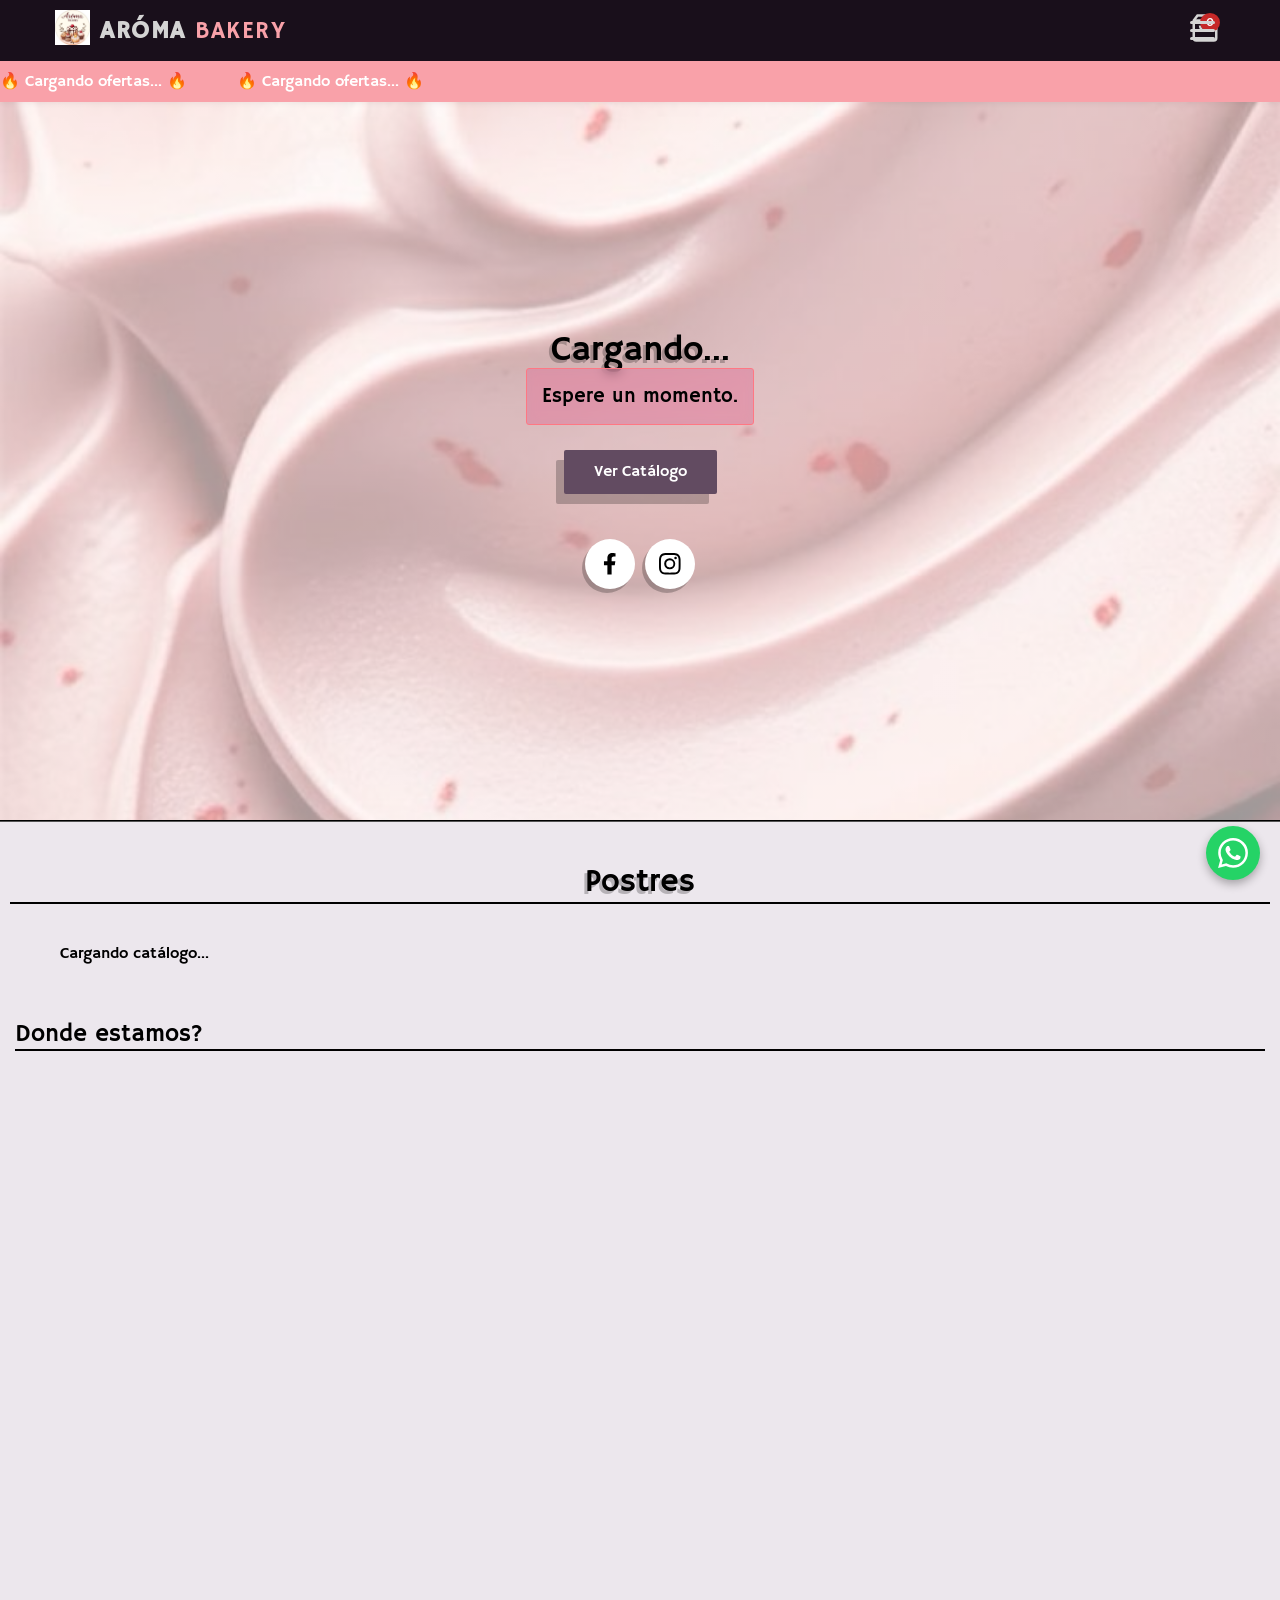
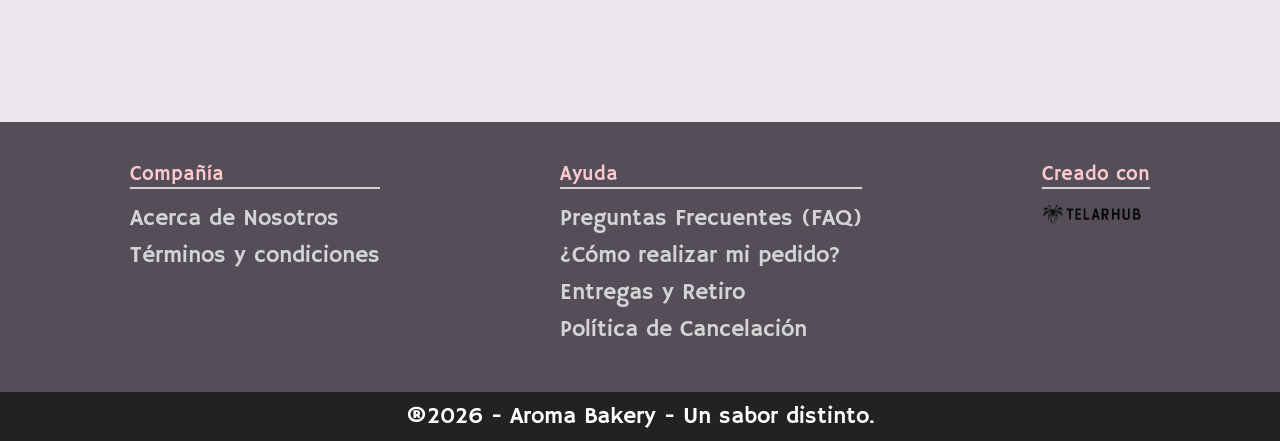
<file: index.html>
<!DOCTYPE html>
<html lang="es">
<head>
    <meta charset="UTF-8">
    <meta name="viewport" content="width=device-width, initial-scale=1.0">
    <title>Aróma Bakery</title>
    <link rel="stylesheet" href="css/index.css">
    <link rel="stylesheet" href="css/modal.css">
    <link rel="preconnect" href="https://fonts.googleapis.com">
    <link rel="preconnect" href="https://fonts.gstatic.com" crossorigin>
    <link href="https://fonts.googleapis.com/css2?family=Big+Shoulders:opsz,wght@10..72,100..900&family=Hammersmith+One&family=REM:ital,wght@0,100..900;1,100..900&display=swap" rel="stylesheet">
    <script src="secrets.js"></script>
</head>
<body>

<nav class="encabezado-tienda">
    <div class="contenedor-header">
        <div class="logo">
            <div class="img">
                <img src="css/IMG-20260129-WA0000.jpg" alt="Tu navegador no soporta la imagen" width="35px" height="auto">
            </div>
            <h1 class="nombre-tienda">Aróma <span class="destacado-2">Bakery</span></h1>

            <div class="icono-carrito" onclick="toggleCarrito()">
                <svg width="30" height="30" viewBox="0 0 24 24" fill="none" stroke="currentColor" stroke-width="2"><path d="M6 2L3 6v14a2 2 0 0 0 2 2h14a2 2 0 0 0 2-2V6l-3-4z"/><line x1="3" y1="6" x2="21" y2="6"/><path d="M16 10a4 4 0 0 1-8 0"/></svg>
                <span id="carrito-count">0</span>
            </div>
        </div>

        <div id="modal-carrito" class="modal-carrito">
            <div class="contenido-carrito">
                <div class="header-carrito">
                    <h2>TU CARRITO</h2>
                    <button onclick="toggleCarrito()">✕</button>
                </div>
                <div id="lista-carrito" class="lista-items"></div>
                <div class="footer-carrito">
                    <p>TOTAL: <span id="total-carrito">0</span> ARG</p>
                    <button class="btn-finalizar" onclick="enviarPedidoWhatsApp()">ENVIAR PEDIDO POR WHATSAPP</button>
                </div>
            </div>
        </div>

        <button class="menu-hamburguesa" id="btn-menu">
            <span></span>
            <span></span>
            <span></span>
        </button>
    </div>

    <nav class="menu-lateral" id="menu-lat">
        <ul class="lista-categorias" id="menu-categorias"></ul>
    </nav>
    <div class="divisor-sutil"></div>

    <div class="oferta-container">
        <div class="oferta-texto" id="contenedor-cinta">
            <span id="cinta-dinamica">🔥 Cargando ofertas... 🔥</span>
            <span id="cinta-dinamica-2">🔥 Cargando ofertas... 🔥</span>
        </div>
    </div>

    <div class="whatsapp">
        <li class="icon-content">
            <a data-social="whatsapp" aria-label="Whatsapp" href="https://wa.me/+5492617028044">
                <div class="filled"></div>
                <svg viewBox="0 0 24 24" class="bi bi-whatsapp" fill="currentColor" height="30" width="30"><path d="M17.472 14.382c-.297-.149-1.758-.867-2.03-.967-.273-.099-.471-.148-.67.15-.197.297-.767.966-.94 1.164-.173.199-.347.223-.644.075-.297-.15-1.255-.463-2.39-1.475-.883-.788-1.48-1.761-1.653-2.059-.173-.297-.018-.458.13-.606.134-.133.298-.347.446-.52.149-.174.198-.298.298-.497.099-.198.05-.371-.025-.52-.075-.149-.669-1.612-.916-2.207-.242-.579-.487-.5-.669-.51-.173-.008-.371-.01-.57-.01-.198 0-.52.074-.792.372-.272.297-1.04 1.016-1.04 2.479 0 1.462 1.065 2.875 1.213 3.074.149.198 2.096 3.2 5.077 4.487.709.306 1.262.489 1.694.625.712.227 1.36.195 1.871.118.571-.085 1.758-.719 2.006-1.413.248-.694.248-1.289.173-1.413-.074-.124-.272-.198-.57-.347m-5.421 7.403h-.004a9.87 9.87 0 01-5.031-1.378l-.361-.214-3.741.982.998-3.648-.235-.374a9.86 9.86 0 01-1.51-5.26c.001-5.45 4.436-9.884 9.888-9.884 2.64 0 5.122 1.03 6.988 2.898a9.825 9.825 0 012.893 6.994c-.003 5.45-4.437 9.884-9.885 9.884m8.413-18.297A11.815 11.815 0 0012.05 0C5.495 0 .16 5.335.157 11.892c0 2.096.547 4.142 1.588 5.945L.057 24l6.305-1.654a11.882 11.882 0 005.683 1.448h.005c6.554 0 11.89-5.335 11.893-11.893a11.821 11.821 0 00-3.48-8.413Z"></path></svg>
            </a>
        </li>
    </div>
</nav>

<section class="seccion-hero">
    <div class="contenedor-hero">
        <div class="contenido-hero">
            <h2 class="titulo-hero" id="encabezado-dinamico">Cargando...</h2>
            <p class="subtitulo-hero" id="parrafo-dinamico">Espere un momento.</p>
            <a href="#contenedor-productos" class="btn-hero">Ver Catálogo</a>
        </div>
    </div>
    
    <div class="redes">
        <ul class="wrapper">
          <li id="facebook" class="icon facebook">
            <span class="tooltip">Facebook</span>
            <svg viewBox="0 0 320 512" height="1.2em" fill="currentColor" xmlns="http://www.w3.org/2000/svg">
              <path d="M279.14 288l14.22-92.66h-88.91v-60.13c0-25.35 12.42-50.06 52.24-50.06h40.42V6.26S260.43 0 225.36 0c-73.22 0-121.08 44.38-121.08 124.72v70.62H22.89V288h81.39v224h100.17V288z"></path>
            </svg>
          </li>
          <li id="instagram" class="icon instagram">
            <span class="tooltip">Instagram</span>
            <svg xmlns="http://www.w3.org/2000/svg" height="1.2em" fill="currentColor" class="bi bi-instagram" viewBox="0 0 16 16">
              <path d="M8 0C5.829 0 5.556.01 4.703.048 3.85.088 3.269.222 2.76.42a3.917 3.917 0 0 0-1.417.923A3.927 3.927 0 0 0 .42 2.76C.222 3.268.087 3.85.048 4.7.01 5.555 0 5.827 0 8.001c0 2.172.01 2.444.048 3.297.04.852.174 1.433.372 1.942.205.526.478.972.923 1.417.444.445.89.719 1.416.923.51.198 1.09.333 1.942.372C5.555 15.99 5.827 16 8 16s2.444-.01 3.298-.048c.851-.04 1.434-.174 1.943-.372a3.916 3.916 0 0 0 1.416-.923c.445-.445.718-.891.923-1.417.197-.509.332-1.09.372-1.942C15.99 10.445 16 10.173 16 8s-.01-2.445-.048-3.299c-.04-.851-.175-1.433-.372-1.941a3.926 3.926 0 0 0-.923-1.417A3.911 3.911 0 0 0 13.24.42c-.51-.198-1.092-.333-1.943-.372C10.443.01 10.172 0 7.998 0h.003zm-.717 1.442h.718c2.136 0 2.389.007 3.232.046.78.035 1.204.166 1.486.275.373.145.64.319.92.599.28.28.453.546.598.92.11.281.24.705.275 1.485.039.843.047 1.096.047 3.231s-.008 2.389-.047 3.232c-.035.78-.166 1.203-.275 1.485a2.47 2.47 0 0 1-.599.919c-.28.28-.546.453-.92.598-.28.11-.704.24-1.485.276-.843.038-1.096.047-3.232.047s-2.39-.009-3.233-.047c-.78-.036-1.203-.166-1.485-.276a2.478 2.478 0 0 1-.92-.598 2.48 2.48 0 0 1-.6-.92c-.109-.281-.24-.705-.275-1.485-.038-.843-.046-1.096-.046-3.233 0-2.136.008-2.388.046-3.231.036-.78.166-1.204.276-1.486.145-.373.319-.64.599-.92.28-.28.546-.453.92-.598.282-.11.705-.24 1.485-.276.738-.034 1.024-.044 2.515-.045v.002zm4.988 1.328a.96.96 0 1 0 0 1.92.96.96 0 0 0 0-1.92zm-4.27 1.122a4.109 4.109 0 1 0 0 8.217 4.109 4.109 0 0 0 0-8.217zm0 1.441a2.667 2.667 0 1 1 0 5.334 2.667 2.667 0 0 1 0-5.334z"></path>
            </svg>
          </li>
        </ul>
    </div>
</section>
    <div class="postres">
        <h2>Postres</h2>
    </div>
<main id="contenedor-productos" class="grid-productos">
    <p class="cargando">Cargando catálogo...</p>

</main>

<template id="plantilla-producto">
    <div class="tarjeta-producto">
        <div class="contenedor-imagen">
            <img src="" class="producto-imagen" alt="Producto">
        </div>
        <div class="detalles">
            <h3 class="nombre"></h3>
            <p class="precio"></p>
        </div>
    </div>            
</template>

<div class="maps">
    <h2>Donde estamos?</h2>
<iframe src="https://www.google.com/maps/embed?pb=!1m17!1m12!1m3!1d3346.7401055519704!2d-68.75912992209733!3d-32.984257973577364!2m3!1f0!2f0!3f0!3m2!1i1024!2i768!4f13.1!3m2!1m1!2zMzLCsDU5JzAzLjMiUyA2OMKwNDUnMjMuNiJX!5e0!3m2!1ses-419!2sar!4v1776608118746!5m2!1ses-419!2sar" width="100%" height="600" style="border:0;" allowfullscreen="" loading="lazy" referrerpolicy="no-referrer-when-downgrade"></iframe>
</div>

<div id="modal-pago" class="modal-pasos-aroma">
    <div class="contenedor-paso">
        <h3 class="titulo-paso">¿Cómo deseas pagar?</h3>
        <button id="pago-efectivo" class="btn-opcion-aroma btn-rosa-claro">EFECTIVO</button>
        <button id="pago-transferencia" class="btn-opcion-aroma btn-rosa-fuerte">TRANSFERENCIA</button>
        <div id="bloque-alias" class="bloque-info-alias">
            <p class="txt-pestaña">Alias para transferir:</p>
            <strong id="alias-texto">Stephanieledda.bna</strong>
            <button id="btn-copiar-alias" class="btn-copia">Copiar Alias</button>
        </div>
        <div class="grupo-input">
            <label for="nombre-cliente">Tu nombre:</label>
            <input type="text" id="nombre-cliente" placeholder="Ingresa tu nombre">
        </div>
        <button id="finalizar-con-pago" class="btn-opcion-aroma btn-siguiente">SIGUIENTE</button>
        <button onclick="document.getElementById('modal-pago').style.display='none'" class="btn-volver-link">Cancelar</button>
    </div>
</div>

<div id="modal-fecha" class="modal-pasos-aroma">
    <div class="contenedor-paso">
        <h3 class="titulo-paso">¿Para qué fecha es el pedido?</h3>
        <p class="bajada-paso">Selecciona el día de entrega o retiro</p>
        <input type="date" id="fecha-entrega" class="input-fecha-aroma">
        <button id="confirmar-fecha" class="btn-opcion-aroma btn-siguiente">CONTINUAR</button>
        <button onclick="volverAPago()" class="btn-volver-link">Volver</button>
    </div>
</div>

<div id="modal-entrega" class="modal-pasos-aroma">
    <div class="contenedor-paso">
        <h3 class="titulo-paso">¿Cómo deseas recibir tu pedido?</h3>
        <button id="entrega-local" class="btn-opcion-aroma btn-rosa-claro">RETIRO EN LOCAL</button>
        <button id="entrega-domicilio" class="btn-opcion-aroma btn-rosa-fuerte">COORDINAR ENTREGA</button>
        <button onclick="volverAFecha()" class="btn-volver-link">Volver</button>
    </div>
</div>

<footer class="footer">
    <div class="container">
        <div class="footer-row">
            <div class="footer-links">
                <h4 id="footer">Compañía</h4>
                <ul>
                    <li><a href="html/acerca.html">Acerca de Nosotros</a></li>
                    <li><a href="html/condiciones.html">Términos y condiciones</a></li>
                </ul>
            </div>
            <div class="footer-links">
                <h4>Ayuda</h4>
                <ul>
                    <li><a href="html/faq.html">Preguntas Frecuentes (FAQ)</a></li>
                    <li><a href="html/pedidos.html">¿Cómo realizar mi pedido?</a></li>
                    <li><a href="html/entregas-retiros.html">Entregas y Retiro</a></li>
                    <li><a href="html/cancelacion.html">Política de Cancelación</a></li>
                </ul>
            </div>
            <div class="footer-links">
                <h4>Creado con</h4>
                <div class="creacion-footer">
                    <img id="telarweb" src="css/1776540990595.png" alt="Vortex Cloud" width="100px" height="auto">
                </div>
            </div>
        </div>
    </div>
</footer>

<footer>
    <div class="marca">
        <p>®2026 - Aroma Bakery - Un sabor distinto.</p>
    </div>
</footer>

<script src="main/main.js"></script>
<script src="main/carrito.js"></script>

</body>
</html>
</file>
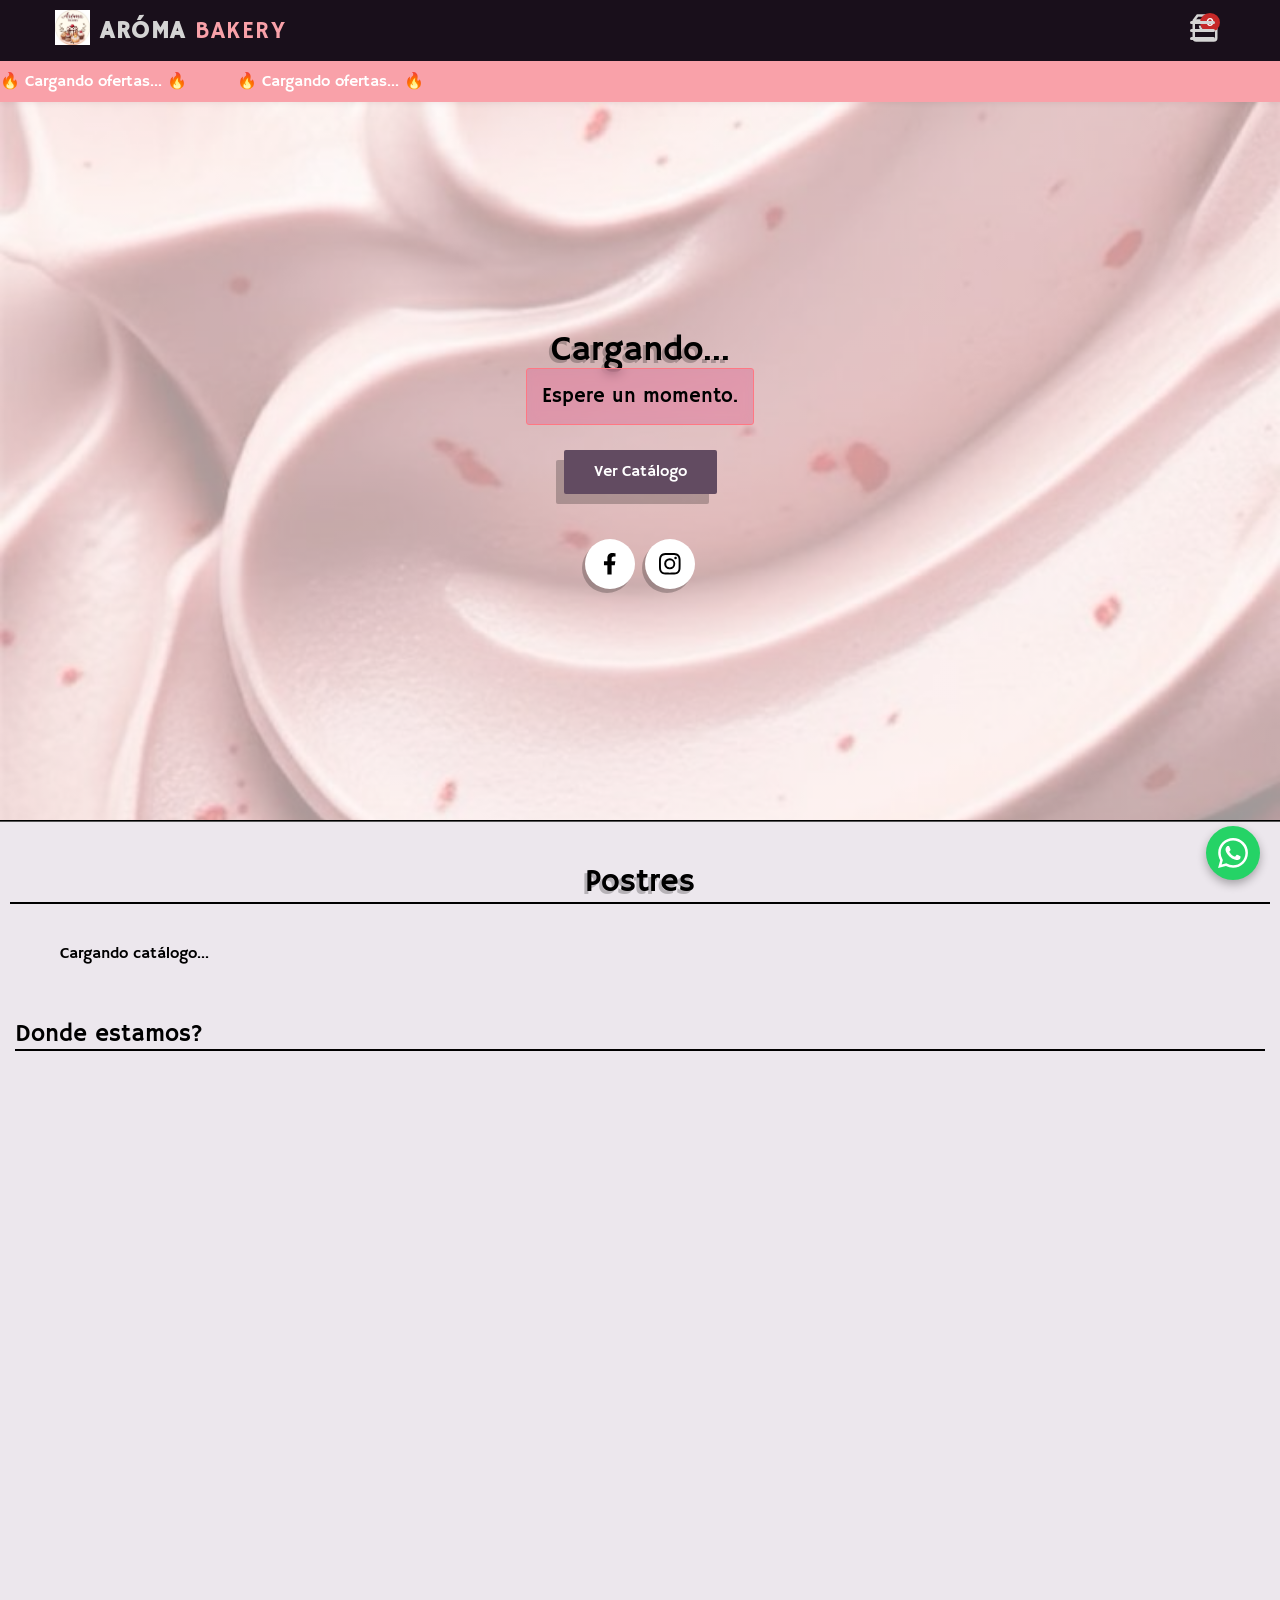
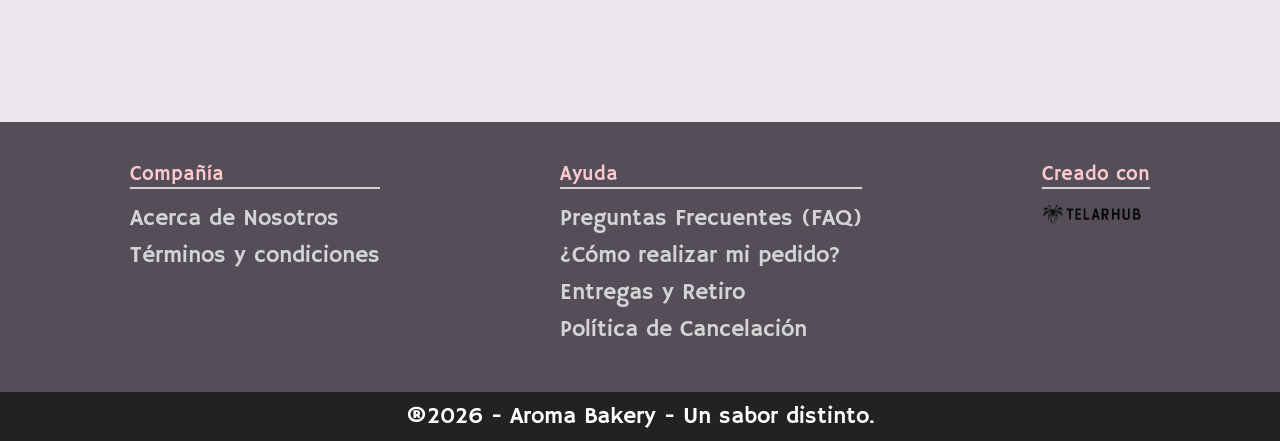
<file: html/detalle-producto.html>
<!DOCTYPE html>
<html lang="es">
<head>
    <meta charset="UTF-8">
    <meta name="viewport" content="width=device-width, initial-scale=1.0">
    <title>Aróma Bakery</title>
    <link rel="stylesheet" href="../css/detalle.css">
    <link rel="stylesheet" href="../css/modal.css">
    <link rel="preconnect" href="https://fonts.googleapis.com">
    <link rel="preconnect" href="https://fonts.gstatic.com" crossorigin>
    <link href="https://fonts.googleapis.com/css2?family=Big+Shoulders:opsz,wght@10..72,100..900&family=Hammersmith+One&family=REM:ital,wght@0,100..900;1,100..900&display=swap" rel="stylesheet">
    <style>
        .input-fecha {
            width: 100%;
            padding: 12px;
            border: 1px solid #ccc;
            border-radius: 8px;
            font-size: 16px;
            margin-top: 10px;
            font-family: sans-serif;
            box-sizing: border-box;
        }
    </style>
</head>

<body class="body-detalle">
    <header class="encabezado-tienda">
        <div class="contenedor-header">
            <a href="../index.html" class="btn-volver">
                <svg xmlns="http://www.w3.org/2000/svg" width="24" height="24" viewBox="0 0 24 24" fill="none" stroke="currentColor" stroke-width="2" stroke-linecap="round" stroke-linejoin="round">
                    <line x1="19" y1="12" x2="5" y2="12"></line>
                    <polyline points="12 19 5 12 12 5"></polyline>
                </svg>
            </a>

            <div class="logo">
                <div class="img">
                <img src="../css/IMG-20260129-WA0000.jpg" alt="Tu navegador no soporta la imagen" width="35px" height="auto">
            </div>
                <a href="../index.html" class="logo-link">
                    <h1 class="nombre-tienda">Aróma <span class="destacado-2">Bakery</span></h1>
                </a>

                <div class="icono-carrito" onclick="toggleCarrito()">
                    <svg width="30" height="30" viewBox="0 0 24 24" fill="none" stroke="currentColor" stroke-width="2"><path d="M6 2L3 6v14a2 2 0 0 0 2 2h14a2 2 0 0 0 2-2V6l-3-4z"/><line x1="3" y1="6" x2="21" y2="6"/><path d="M16 10a4 4 0 0 1-8 0"/></svg>
                    <span id="carrito-count">0</span>
                </div>
            </div>
        </div>

        <div id="modal-carrito" class="modal-carrito">
            <div class="contenido-carrito">
                <div class="header-carrito">
                    <h2>TU CARRITO</h2>
                    <button onclick="toggleCarrito()">✕</button>
                </div>
                <div id="lista-carrito" class="lista-items"></div>
                <div class="footer-carrito">
                    <p>TOTAL: <span id="total-carrito">0</span> ARG</p>
                    <button class="btn-finalizar" onclick="enviarPedidoWhatsApp()">ENVIAR PEDIDO POR WHATSAPP</button>
                </div>
            </div>
        </div>
    </header>

    <div class="detalle-wrapper">
        <div class="contenedor-foto">
            <img id="img-detalle" src="" alt="Cargando producto...">
        </div>

        <div class="info-detalle">
            <h1 id="titulo-detalle">Cargando...</h1>
            <p id="precio-detalle" class="precio-destacado"></p>
            <p id="descripcion-detalle" class="descripcion-producto"></p>

            <div class="seccion-cantidad">
                <span class="etiqueta">Cantidad</span>
                <div class="control-cantidad">
                    <button id="btn-menos" type="button">-</button>
                    <span id="cantidad-numero">1</span>
                    <button id="btn-mas" type="button">+</button>
                </div>
            </div>

            <button id="comprar-producto" class="btn-whatsapp-detalle">PEDIR POR WHATSAPP</button>
            <button id="agregar-carrito" class="btn-carrito-secundario">AGREGAR AL CARRITO</button>
        </div>

        <div class="sugeridos">
            <h2>También te puede gustar</h2>
            <div id="contenedor-otros-productos" class="scroll-horizontal"></div>
        </div>
    </div>

<footer class="footer">
    <div class="container">
        <div class="footer-row">
            <div class="footer-links">
                <h4 id="footer">Compañía</h4>
                <ul>
                    <li><a href="acerca.html">Acerca de Nosotros</a></li>
                    <li><a href="condiciones.html">Términos y condiciones</a></li>
                </ul>
            </div>
            <div class="footer-links">
                <h4>Ayuda</h4>
                <ul>
                    <li><a href="faq.html">Preguntas Frecuentes (FAQ)</a></li>
                    <li><a href="pedidos.html">¿Cómo realizar mi pedido?</a></li>
                    <li><a href="entregas-retiros.html">Entregas y Retiro</a></li>
                    <li><a href="cancelacion.html">Política de Cancelación</a></li>
                </ul>
            </div>
            <div class="footer-links">
                <h4>Creado con</h4>
                                <div class="creacion-footer">
                 <img id="logo-vortex" src="../css/1776540990595.png" alt="Vortex Cloud" width="100px" height="auto">
                </div>
            </div>
        </div>
    </div>
</footer>

    <footer>
        <div class="marca">
            <p>®2026 - Aróma Bakery - Un sabor distinto.</p>
        </div>
    </footer>

<div id="modal-pago" class="modal-pasos-aroma">
    <div class="contenedor-paso">
        <h3 class="titulo-paso">¿Cómo deseas pagar?</h3>
        <button id="pago-efectivo" class="btn-opcion-aroma btn-rosa-claro">EFECTIVO</button>
        <button id="pago-transferencia" class="btn-opcion-aroma btn-rosa-fuerte">TRANSFERENCIA</button>
        <div id="bloque-alias" class="bloque-info-alias">
            <p class="txt-pestaña">Alias para transferir:</p>
            <strong id="alias-texto">Stephanieledda.bna</strong>
            <button id="btn-copiar-alias" class="btn-copia">Copiar Alias</button>
        </div>
        <div class="grupo-input">
            <label for="nombre-cliente">Tu nombre:</label>
            <input type="text" id="nombre-cliente" placeholder="Ingresa tu nombre">
        </div>
        <button id="finalizar-con-pago" class="btn-opcion-aroma btn-siguiente">SIGUIENTE</button>
        <button onclick="document.getElementById('modal-pago').style.display='none'" class="btn-volver-link">Cancelar</button>
    </div>
</div>

<div id="modal-fecha" class="modal-pasos-aroma">
    <div class="contenedor-paso">
        <h3 class="titulo-paso">¿Para qué fecha es el pedido?</h3>
        <p class="bajada-paso">Selecciona el día de entrega o retiro</p>
        <input type="date" id="fecha-entrega" class="input-fecha-aroma">
        <button id="confirmar-fecha" class="btn-opcion-aroma btn-siguiente">CONTINUAR</button>
        <button onclick="volverAPago()" class="btn-volver-link">Volver</button>
    </div>
</div>

<div id="modal-entrega" class="modal-pasos-aroma">
    <div class="contenedor-paso">
        <h3 class="titulo-paso">¿Cómo deseas recibir tu pedido?</h3>
        <button id="entrega-local" class="btn-opcion-aroma btn-rosa-claro">RETIRO EN LOCAL</button>
        <button id="entrega-domicilio" class="btn-opcion-aroma btn-rosa-fuerte">COORDINAR ENTREGA</button>
        <button onclick="volverAFecha()" class="btn-volver-link">Volver</button>
    </div>
</div>

    <script src="../main/detalle.js"></script>
    <script src="../main/carrito.js"></script>
</body>
</html>
</file>
<file: css/index.css>
* {
    list-style: none;
    margin: 0;
    padding: 0;
    box-sizing: border-box;
  font-family: "Hammersmith One", sans-serif;
  font-weight: 400;
  font-style: normal;
    -webkit-tap-highlight-color: transparent;
}

body {
    background-color: #ece7ed;
}

html {
        scroll-behavior: smooth;
}

/* --- HEADER Y NAVEGACIÓN --- */
.encabezado-tienda {
    font-weight: bold;
    background-color: #190f1b;
    width: 100%;
    position: sticky;
    top: 0;
    z-index: 100;
    box-shadow: 0 2px 5px rgba(0,0,0,0.05);
}

.contenedor-header {
    max-width: 1200px;
    margin: 0 auto;
    padding: 10px 15px;
    display: flex;
    justify-content: space-between;
    align-items: center;
}

.logo {
    display: flex;
    align-items: center;
    gap: 10px;
}

.icono-bolsa {
    width: 30px;
    height: 30px;
    color: #d4d4d4;
}

.nombre-tienda {
    font-size: 1.5rem;
    font-weight: 700;
    text-transform: uppercase;
    letter-spacing: 1.5px;
    color: #d4d4d4;
}

.destacado-2{
    color: #f9a1a9;
}

.menu-hamburguesa {
    display: flex;
    flex-direction: column;
    gap: 5px;
    background: none; border: none; cursor: pointer; padding: 10px; z-index: 1001;
}

.menu-hamburguesa span {
    width: 25px;
    height: 3px;
    background-color: #d4d4d4;
    border-radius: 2px;
    transition: 0.3s;
}

.menu-hamburguesa.abierto span:nth-child(1) {
    transform: translateY(8px) rotate(45deg);
}

.menu-hamburguesa.abierto span:nth-child(2) {
    opacity: 0;
}

.menu-hamburguesa.abierto span:nth-child(3) {
    transform: translateY(-8px) rotate(-45deg);
}

.menu-lateral {
    position: fixed;
    top: 0;
    right: -100%;
    width: 250px;
    height: 100vh;
    backdrop-filter: blur(6px) saturate(180%);
    -webkit-backdrop-filter: blur(6px) saturate(180%);
    background-color: rgba(212, 130, 161, 0.6);
    border-top-left-radius: 12px;
    border-bottom-left-radius: 12px;
    border: 1px solid #FF7783;
    box-shadow: -8px 10px 0px rgba(0, 0, 0, 0.23);
    transition: 0.4s ease-in-out;
    z-index: 1000;
    padding-top: 80px;
}

.menu-lateral.activo {
    right: 0;
}

.lista-categorias {
    list-style: none;
    padding: 0 20px;
}

.lista-categorias li {
    margin-bottom: 20px;
    border-bottom: 1px solid #000;
    padding-bottom: 10px;
}

.lista-categorias a {
    text-decoration: none;
    color: #000;
    font-size: 1.125rem;
    display: block;
}

/* --- HERO SECTION --- */

.seccion-hero {
    background-image: linear-gradient(rgba(255, 255, 255, 0.6), rgba(255, 255, 255, 0.6)), 
                      url("/css/b524757e89bd791bcbf030759930df9c.jpg");
   background-repeat: no-repeat;
   background-size: cover;
   background-position: center;
    display: flex;
    flex-direction: column;
    align-items: center;
    justify-content: center;
    width: 100%;
    height: 80vh;
    text-align: center;
    padding: 0 20px;
    gap: 40px;
    border-bottom: 2px groove black;
}

.titulo-hero {
    width: 100%;
    height: 30px;
    font-size: 2.1875rem;
    margin-bottom: 10px;
    font-weight: 100;
    color: #000;
    text-shadow: -3px 3px 0px rgba(0, 0, 0, 0.23);
}

.subtitulo-hero {
    font-size: 1.25rem;
    margin-bottom: 25px;
    color: #000;
    backdrop-filter: blur(6px) saturate(180%);
    -webkit-backdrop-filter: blur(6px) saturate(180%);
    background-color: rgba(212, 130, 161, 0.6);
    border: 1px solid #FF7783;
    padding: 15px;
    border-radius: 3px;
}

.btn-hero {
    display: inline-block;
    padding: 12px 30px;
    background-color: #624b61;
    box-shadow: -8px 10px 0px rgba(0, 0, 0, 0.23);
    color: #fff;
    text-decoration: none;
    border-radius: 2px;
    transition: all 0.3s ease-in-out;
}

.btn-hero:hover {
    transform: scale(0.9);
    box-shadow: -3px 4px 0px rgba(0, 0, 0, 0.23);
}

/* --- GRID DE PRODUCTOS --- */

.grid-productos {
    display: grid;
    grid-template-columns: repeat(auto-fill, minmax(280px, 1fr));
    gap: 30px; padding: 40px 20px; max-width: 1200px; margin: 0 auto;
}

.titulo-categoria-separador {
    grid-column: 1 / -1;
    font-size: 1.5625rem;
    font-weight: 100;
    border-bottom: 2px solid #190f1b;
    margin-top: 40px;
    padding-bottom: 10px;
    text-transform: uppercase;
    color: #190f1b;
}

.tarjeta-producto {
    display: flex;
    flex-direction: column;
}

.contenedor-imagen {
    width: 100%;
    aspect-ratio: 3/4;
    overflow: hidden;
    border-radius: 5px;
    border: 2px solid black;
    margin-bottom: 15px;
    box-shadow: -4px 4px 0px rgba(0, 0, 0, 0.23);
}

.producto-imagen {
    width: 100%;
    height: 100%;
    object-fit: cover;
}

.detalles {
    display: flex;
    flex-direction: column;
    gap: 5px;
}

.nombre {
    font-size: 1.375rem;
    color: #190f1b;
    text-transform: uppercase;
}

.precio {
    font-size: 1.25rem;
    color: #190f1b;
    font-weight: bold;
}

/* --- ELEMENTOS FLOTANTES Y FOOTER --- */

.whatsapp {
    position: fixed;
    bottom: 20px;
    right: 20px;
    z-index: 100;
    background-color: #25d366;
    border-radius: 50%;
    padding: 12px;
    box-shadow: 0 4px 10px rgba(0,0,0,0.3);
}
.whatsapp svg {
    color: white;
    display: block;
}

.whatsapp li {
    list-style: none;
}

.oferta-container {
    width: 100%;
    background-color: #f9a1a9;
    color: white;
    overflow: hidden;
    padding: 10px 0;
    font-family: sans-serif;
    font-weight: bold;
    white-space: nowrap;
}

.oferta-texto {
    display: flex;
    white-space: nowrap;
    animation: desplazar 8s linear infinite;
}

.oferta-texto span {
    padding-right: 50px;
}

@keyframes desplazar { from {

    transform: translateX(0);
}

    to {
        transform: translateX(-100%);
    }
}

.footer {
    background: #544e58;
    padding: 40px 20px;
    margin-top: 50px;
}

.footer-row {
    display: flex;
    flex-wrap: wrap;
    justify-content: space-around;
    max-width: 1200px;
    margin: 0 auto;
}

.footer-links h4 {
    border-bottom: 2px solid #d4d4d4;
    margin-bottom: 15px;
    font-size: 1.25rem;
    color: #ffc9ce;
}

.footer-links ul li a {
    text-decoration: none;
    color: #d4d4d4;
    margin-bottom: 8px;
    display: block;
    font-size: 1.4375rem;
    transition: all 0.3s ease-in-out;
}

.footer-links ul li a:hover {
    transform: scale(1.1);
    color: #f9a1a9;
    border-bottom: 2px solid #ffc9ce;
}

.marca {
    text-align: center;
    padding: 10px;
    background: #222;
    color: #fff;
    font-size: 1.4375rem;
}

#logo-vortex {
    filter: invert(1);
    cursor: pointer;
    transition: 0.3s;
}

@media (max-width: 600px) {

    .grid-productos {
        grid-template-columns: 1fr 1fr;
        gap: 15px;
        padding: 15px;
    }

    .nombre {
        font-size: 1.125rem;
    }

    .titulo-hero { font-size: 2rem; 
    }

    .footer-row{
        text-align: center;
        width: 100%;
        flex-direction: column;
        align-items: center;

    }

    .footer-links {
        width: 100%;
        text-align: center;
        display: flex;
        flex-direction: column;
        align-items: center;
    }
}

.modal-carrito {
    position: fixed;
    top: 0;
    right: -100%;
    width: 100%;
    height: 100%;
    background: rgba(0,0,0,0.5);
    z-index: 2000;
    transition: 0.4s;
    color: #d4d4d4;
}

.modal-carrito.activo {
    right: 0;
}

.contenido-carrito {
    width: 300px;
    height: 100%;
    backdrop-filter: blur(16px) saturate(180%);
    -webkit-backdrop-filter: blur(16px) saturate(180%);
    background-color: rgba(212, 130, 161, 0.6);
    border-radius: 12px;
    border: 1px solid #f9a1a9;
    float: right;
    padding: 20px;
    display: flex;
    flex-direction: column;
    color: #fff;
}

.header-carrito {
    display: flex;
    justify-content: space-between;
    border-bottom: 2px solid #fff;
    padding-bottom: 10px;
    color: #fff;
}

.header-carrito button{
    color: #d4d4d4;
}

.lista-items {
    flex-grow: 1;
    overflow-y: auto;
    padding: 10px 0;
}
.item-carrito {
    display: flex;
    gap: 10px;
    margin-bottom: 15px;
    border-bottom: 1px solid #eee;
    padding-bottom: 10px;
    position: relative;
}

.btn-eliminar {
    position: absolute;
    right: 0;
    top: 0;
    background: none;
    border: none;
    cursor: pointer;
    color: #ffffff;
}

.footer-carrito {
    border-top: 2px solid #fff;
    padding-top: 15px;
    text-align: center;
}

.btn-finalizar {
    background: #d4d4d4;
    border-radius: 4px;
    color: #0a0a0a;
    width: 100%;
    padding: 15px;
    border: none;
    font-weight: bold;
    cursor: pointer;
    margin-top: 10px;
    font-size: 0.9375rem;
}

#carrito-count {
    background: #c62828;
    color: #fff;
    border-radius: 50%;
    padding: 2px 6px;
    font-size: 0.75rem;
    position: absolute;
    top: 0;
    right: 0;
}

.icono-carrito {
    position: absolute;
    color: #d4d4d4;
    right: 60px;
    cursor: pointer;
}

.icono-carrito.palpitando {
    animation: palpitacion 1s infinite;
}

@keyframes palpitacion {
    0% { transform: scale(1); }
    50% { transform: scale(1.1); }
    100% { transform: scale(1); }
}

.header-carrito button {
    background: none;
    border: none;
    font-size: 1.5625rem;
}

.maps h2{
    margin: 15px;
    border-bottom: 2px solid black;
}

.modal-type {
    backdrop-filter: blur(6px) saturate(180%);
    -webkit-backdrop-filter: blur(6px) saturate(180%);
    background-color: rgba(212, 130, 161, 0.6);
    border-radius: 12px;
    border: 1px solid #FF7783;
    padding: 20px;
    border-radius: 15px;
    width: 90%;
    max-width: 400px;
    text-align: center;
    font-family: sans-serif;
}

/* From Uiverse.io by david-mohseni */ 
.wrapper {
  display: inline-flex;
  list-style: none;
  height: auto;
  width: 100%;
  font-family: "Poppins", sans-serif;
  justify-content: center;
}

.wrapper .icon {
  position: relative;
  background: #fff;
  border-radius: 50%;
  margin: 5px;
  width: 50px;
  height: 50px;
  font-size: 18px;
  display: flex;
  justify-content: center;
  align-items: center;
  flex-direction: column;
  box-shadow: -3px 4px 0px rgba(0, 0, 0, 0.23);
  cursor: pointer;
  transition: all 0.2s cubic-bezier(0.68, -0.55, 0.265, 1.55);
}

.wrapper .tooltip {
  position: absolute;
  top: 0;
  font-size: 14px;
  background: #fff;
  color: #fff;
  padding: 5px 8px;
  border-radius: 5px;
  box-shadow: 0 10px 10px rgba(0, 0, 0, 0.1);
  opacity: 0;
  pointer-events: none;
  transition: all 0.3s cubic-bezier(0.68, -0.55, 0.265, 1.55);
}

.wrapper .tooltip::before {
  position: absolute;
  content: "";
  height: 8px;
  width: 8px;
  background: #fff;
  bottom: -3px;
  left: 50%;
  transform: translate(-50%) rotate(45deg);
  transition: all 0.3s cubic-bezier(0.68, -0.55, 0.265, 1.55);
}

.wrapper .icon:hover .tooltip {
  top: -45px;
  opacity: 1;
  visibility: visible;
  pointer-events: auto;
}

.wrapper .icon:hover span,
.wrapper .icon:hover .tooltip {
  text-shadow: 0px -1px 0px rgba(0, 0, 0, 0.1);
}

.wrapper .facebook:hover,
.wrapper .facebook:hover .tooltip,
.wrapper .facebook:hover .tooltip::before {
  background: #1877f2;
  color: #fff;
}

.wrapper .instagram:hover,
.wrapper .instagram:hover .tooltip,
.wrapper .instagram:hover .tooltip::before {
  background: #e4405f;
  color: #fff;
}


.postres {
    display: flex;
    justify-content: center;
    flex-direction: column;
    text-align: center;
    align-items: center;
    margin-top: 40px;
    margin-left: 10px;
    margin-right: 10px;
    font-size: 1.350rem;
    
}

.postres h2 {
    border-bottom: 2px solid black;
    width: 100%;
    text-shadow: -3px 3px 0px rgba(0, 0, 0, 0.23);
    
}
</file>
<file: css/modal.css>
/* Contenedor de fondo del modal */
.modal-pasos-aroma {
    display: none;
    position: fixed;
    top: 0; left: 0;
    width: 100%; height: 100%;
    background: rgba(0, 0, 0, 0.8);
    z-index: 3000;
    align-items: center;
    justify-content: center;
}

/* Caja del contenido */
.contenedor-paso {
    backdrop-filter: blur(8px);
    background-color: rgba(212, 130, 161, 0.65);
    border-radius: 12px;
    border: 1px solid #FF7783;
    padding: 25px;
    width: 90%;
    max-width: 400px;
    text-align: center;
    font-family: 'Hammersmith One', sans-serif;
}

.titulo-paso { color: #ffffff; margin-bottom: 10px; }
.bajada-paso { font-size: 13px; color: #fff; margin-bottom: 15px; }

/* Botones genéricos */
.btn-opcion-aroma {
    width: 100%;
    padding: 15px;
    margin-bottom: 10px;
    margin-top: 10px;
    border-radius: 10px;
    border: none;
    font-weight: bold;
    cursor: pointer;
    font-size: 18px;
}

.btn-rosa-claro { background: #fec9ce; color: #000; }
.btn-rosa-fuerte { background: #f9a1a9; color: #000; }
.btn-siguiente { background: #ff8d8d; color: #000; }

/* Bloque de Alias */
.bloque-info-alias {
    display: none;
    margin-top: 15px;
    padding: 15px;
    border: 2px dashed #fff;
    border-radius: 10px;
    background: #f9f9f9;
    color: #333;
}

.btn-copia {
    display: block;
    margin: 10px auto;
    padding: 5px 15px;
    border-radius: 5px;
    border: 1px solid #007bff;
    color: #007bff;
    background: transparent;
    cursor: pointer;
}

/* Inputs */
.grupo-input { margin-top: 15px; text-align: left; }
.grupo-input label { display: block; margin-bottom: 5px; color: #fff; font-size: 14px; }
.grupo-input input, .input-fecha-aroma {
    width: 100%;
    padding: 10px;
    border-radius: 5px;
    border: 1px solid #ccc;
    font-size: 16px;
    box-sizing: border-box;
    outline: none;
}

.btn-volver-link {
    margin-top: 15px;
    background: none;
    border: none;
    color: #ffffff;
    text-decoration: underline;
    cursor: pointer;
}
</file>
<file: css/detalle.css>
* {
    list-style: none;
    margin: 0;
    padding: 0;
    box-sizing: border-box;
  font-family: "Hammersmith One", sans-serif;
  font-weight: 400;
  font-style: normal;
    -webkit-tap-highlight-color: transparent;
}

html {
        scroll-behavior: smooth;
}

/* --- HEADER Y NAVEGACIÓN --- */
.encabezado-tienda {
    background-color: #0a0a0a;
    width: 100%;
    position: sticky;
    top: 0;
    z-index: 100;
    box-shadow: 0 2px 5px rgba(0,0,0,0.05);
}

.contenedor-header {
    position: relative;
    max-width: 1200px;
    margin: 0 auto;
    padding: 10px 15px;
    display: flex;
    justify-content: space-between;
    align-items: center;
    background-color: #190f1b;
}

.logo {
    display: flex;
    align-items: center;
    gap: 10px;
}

.logo h1{
    color: #d4d4d4;
}

.icono-bolsa {
    width: 30px;
    height: 30px;
    color: #d4d4d4;
}

.nombre-tienda {
    font-size: 1.5rem;
    font-weight: 700;
    text-transform: uppercase;
    letter-spacing: 1.5px;
    color: #d4d4d4;
}

.destacado-2{
    color: #f9a1a9;
}

body.body-detalle {
    background-color: #ece7ed;
    margin: 0;
    padding: 0;
}

.detalle-wrapper {
    max-width: 500px;
    margin: 0 auto;
    padding: 15px;
}

.contenedor-foto img {
    width: 100%;
    display: block;
    border-radius: 8px;
}

.info-detalle {
    padding: 15px 0;
}

#titulo-detalle {
    font-size: 2rem;
    text-transform: uppercase;
    color: #000;
    margin: 0;
}

.precio-destacado {
    font-size: 1.75rem;
    color: #000;
    margin: 5px 0;
}

/* --- NUEVA DESCRIPCIÓN EN PÁRRAFO --- */
.descripcion-producto {
    font-family: sans-serif; /* Fuente legible para lectura */
    font-size: 0.9375rem;
    color: #d4d4d4;
    line-height: 1.5;
    margin: 15px 0 25px 0;
    color: #190f1b;
}

.grupo-opciones {
    margin-bottom: 25px;
}

.etiqueta {
    display: block;
    font-family: sans-serif;
    font-size: 0.75rem;
    text-transform: uppercase;
    color: #000;
    letter-spacing: 1.5px;
    margin-bottom: 12px;
}

/* --- BOTONES --- */
.btn-whatsapp-detalle, .btn-carrito-secundario {
    display: block;
    background: #f9a1a9;
    box-shadow: -3px 3px 0px rgba(0, 0, 0, 0.23);
    border: none;
    color: #0a0a0a;
    padding: 15px;
    font-size: 1.25rem;
    font-weight: bold;
    margin-top: 10px;
    text-align: center;
    width: 100%;
    cursor: pointer;
    border-radius: 8px;
    transition: all 0.3s ease-in-out;
}

.btn-whatsapp-detalle:hover,
.btn-carrito-secundario:hover {
    transform: scale(0.95);
box-shadow: none;
}

/* Estilos de Header, Footer y Sugeridos (Mantenidos de tu versión original) */
.scroll-horizontal {
    font-size: 18px;
    display: flex;
    overflow-x: auto;
    gap: 15px;
    padding: 15px;
    color: #000;
}

.scroll-horizontal::-webkit-scrollbar {
    display: none;
}

.item-sugerido {
    flex: 0 0 160px;
    cursor: pointer;
}
.item-sugerido img {
    width: 100%;
    height: 180px;
    object-fit: cover;
    border-radius: 10px;
}

.sugeridos h2{
    color: #000;
    border-bottom: 2px solid #000;
    padding-left: 15px;
}

.footer {
    background: #544e58;
    padding: 40px 20px;
    margin-top: 50px;
}

.footer-row {
    display: flex;
    flex-wrap: wrap;
    justify-content: space-around;
    max-width: 1200px;
    margin: 0 auto;
}

.footer-links h4 {
    border-bottom: 2px solid #d4d4d4;
    margin-bottom: 15px;
    font-size: 1.25rem;
    color: #ffc9ce;
}

.footer-links ul li a {
    text-decoration: none;
    color: #d4d4d4;
    margin-bottom: 8px;
    display: block;
    font-size: 1.4375rem;
    transition: all 0.3s ease-in-out;
}

.footer-links ul li a:hover {
    transform: scale(1.1);
    color: #f9a1a9;
    border-bottom: 2px solid #ffc9ce;
}

.marca {
    text-align: center;
    padding: 10px;
    background: #222;
    color: #fff;
    font-size: 1.4375rem;
}

#logo-vortex {
    filter: invert(1);
    cursor: pointer;
    transition: 0.3s;
}

@media (max-width: 600px) {

    .grid-productos {
        grid-template-columns: 1fr 1fr;
        gap: 15px;
        padding: 15px;
    }

    .nombre {
        font-size: 1.125rem;
    }

    .titulo-hero { font-size: 2rem; 
    }

    .footer-row{
        text-align: center;
        width: 100%;
        flex-direction: column;
        align-items: center;

    }

    .footer-links {
        width: 100%;
        text-align: center;
        display: flex;
        flex-direction: column;
        align-items: center;
    }
}

.seccion-cantidad {
    width: 30%;
    color: #000;
}

.control-cantidad {
    display: flex;
    flex-direction: row;
    justify-content: space-between;
    border: 2px solid #000;
    padding: 15px;
    border-radius: 15px;
}

.control-cantidad button{
    width: 100%;
    background-color: transparent;
    border: none;
    font-weight: bold;
    font-size: 0.9375rem;
    color: #000;
}

.icono-carrito {
    position: fixed;
    bottom: 20px;
    right: 20px;
    width: 55px;
    height: 55px;
    background: #0a0a0a;
    border-radius: 50%;
    display: flex;
    align-items: center;
    justify-content: center;
    cursor: pointer;
    box-shadow: -5px 5px 0px rgba(0,0,0,0.3);
    z-index: 1005;
    color: #d4d4d4;
    transition: all 0.3s ease-in-out;
}

.icono-carrito:hover{
    transform: scale(0.9);
    box-shadow: none;
}

.icono-carrito span {
    position: absolute;
    top: 6px;
    right: 6px;
    background: #c62828;
    color: #fff;
    border-radius: 50%;
    padding: 2px 6px;
    font-size: 0.75rem;
}

.icono-carrito.palpitando {
    animation: palpitacion 1s infinite;
}

.icono-carrito span {
    position: absolute;
    top: 0;
    right: 0;
    background: #c62828;
    color: #fff;
    border-radius: 50%;
    padding: 2px 6px;
    font-size: 0.75rem;
}

@keyframes palpitacion {
    0% { transform: scale(1); }
    50% { transform: scale(1.1); }
    100% { transform: scale(1); }
}

.modal-pago, .modal-entrega {
    display: none;
    position: fixed;
    top: 0;
    left: 0;
    width: 100%;
    height: 100%;
    background: rgba(0,0,0,0.8);
    z-index: 2000;
    align-items: center;
    justify-content: center;
}

.modal-carrito {
            position: fixed;
            top: 0;
            right: -100%;
            width: 100%;
            height: 100%;
            background: rgba(0,0,0,0.5);
            z-index: 2000;
            transition: 0.4s;
            color: #fff;
            display: flex;
            justify-content: flex-end;
        }
        .modal-carrito.activo {
            right: 0;
        }
        .contenido-carrito {
            width: 300px;
            height: 100%;
            backdrop-filter: blur(16px) saturate(180%);
    -webkit-backdrop-filter: blur(16px) saturate(180%);
    background-color: rgba(212, 130, 161, 0.6);
    border-radius: 12px;
    border: 1px solid #f9a1a9;
            padding: 20px;
            display: flex;
            flex-direction: column;
            color: #fff;
}

.header-carrito {
display: flex;
justify-content: space-between;
border-bottom: 2px solid #fff;
padding-bottom: 10px;
color: #fff;
        }

        .header-carrito button {
            color: #fff;
            background: none;
            border: none;
            cursor: pointer;
            font-size: 1.25rem;
        }
        .lista-items {
            flex-grow: 1;
            overflow-y: auto;
            padding: 10px 0;
        }
        .item-carrito {
            display: flex;
            gap: 10px;
            margin-bottom: 15px;
            border-bottom: 1px solid #eee;
            padding-bottom: 10px;
            position: relative;
        }
        .btn-eliminar {
            position: absolute;
            right: 0;
            top: 0;
            background: none;
            border: none;
            cursor: pointer;
            color: #fff;
        }
        .footer-carrito {
            border-top: 2px solid #fff;
            padding-top: 15px;
            text-align: center;
        }
        .btn-finalizar {
            background: #fff;
            border-radius: 4px;
            color: #0a0a0a;
            width: 100%;
            padding: 15px;
            border: none;
            font-weight: bold;
            cursor: pointer;
            margin-top: 10px;
            font-size: 0.9375rem;
        }
        #carrito-count {
            background: #c62828;
            color: #fff;
            border-radius: 50%;
            padding: 2px 6px;
            font-size: 0.75rem;
            position: absolute;
            top: 0;
            right: 0;
        }
        .modal-contenido {
            background: #fff;
            padding: 20px;
            border-radius: 15px;
            width: 90%;
            max-width: 420px;
            text-align: center;
            font-family: sans-serif;
        }
        .modal-contenido button {
            width: 100%;
            padding: 15px;
            margin-bottom: 10px;
            border-radius: 10px;
            border: none;
            font-weight: bold;
            cursor: pointer;
        }

        .modal-contenido .btn-secundario {
            background: transparent;
            color: #999;
            text-decoration: underline;
            border: none;
            cursor: pointer;
            margin-top: 10px;
        }
        .btn-volver {
            text-decoration: none;
            color: #d4d4d4;
            display: flex;
            align-items: center;
            gap: 5px;
        }
        .logo-link {
            text-decoration: none;
            color: inherit;
        }
        .btn-primario {
            background: #25d366;
            color: #fff;
        }
        .btn-secundario {
            background: #007bff;
            color: #fff;
        }
        .btn-terciario {
            background: #333;
            color: #fff;
        }
        .btn-secondary {
            background: #f1f1f1;
            color: #333;
            border: 1px solid #007bff;
        }
        .btn-ghost {
            background: none;
            color: #999;
            text-decoration: underline;
            border: none;
            cursor: pointer;
            margin-top: 15px;
        }
        .btn-copiar {
            display: block;
            margin: 10px 0 0 0;
            padding: 8px 15px;
            border-radius: 5px;
            border: 1px solid #007bff;
            color: #007bff;
            background: transparent;
            cursor: pointer;
            font-size: 12px;
        }
        .bloque-alias {
            display: none;
            margin-top: 15px;
            padding: 15px;
            border: 2px dashed #ccc;
            border-radius: 10px;
            background: #f9f9f9;
            text-align: left;
        }
        .alias-texto {
            margin: 0 0 5px 0;
            font-size: 12px;
            color: #666;
        }
        .alias-valor {
            font-size: 18px;
            color: #333;
        }
        .alias-aviso {
            font-size: 11px;
            color: #d9534f;
            margin-top: 10px;
        }
        .modal-label {
            display: block;
            margin-bottom: 5px;
            font-size: 14px;
            color: #333;
        } 

        .modal-mapa-contenido {
            max-width: 600px;
            width: 100%;
        }
        .map-canvas {
            width: 100%;
            height: 300px;
            border-radius: 10px;
            overflow: hidden;
        }
        .btn-oculto {
            display: none;
        }

.modal-type {
    backdrop-filter: blur(6px) saturate(180%);
    -webkit-backdrop-filter: blur(6px) saturate(180%);
    background-color: rgba(212, 130, 161, 0.6);
    border-radius: 12px;
    border: 1px solid #FF7783;
    padding: 20px;
    border-radius: 15px;
    width: 90%;
    max-width: 400px;
    text-align: center;
    font-family: sans-serif;
}

.input-fecha-index {
    width: 100%;
    padding: 9px;
    border: 2px solid #f9a1a9;
    border-radius: 8px;
    font-weight: bold;
    cursor: pointer;
    margin-top: 10px;
    font-size: 0.9375rem;
}
</file>
